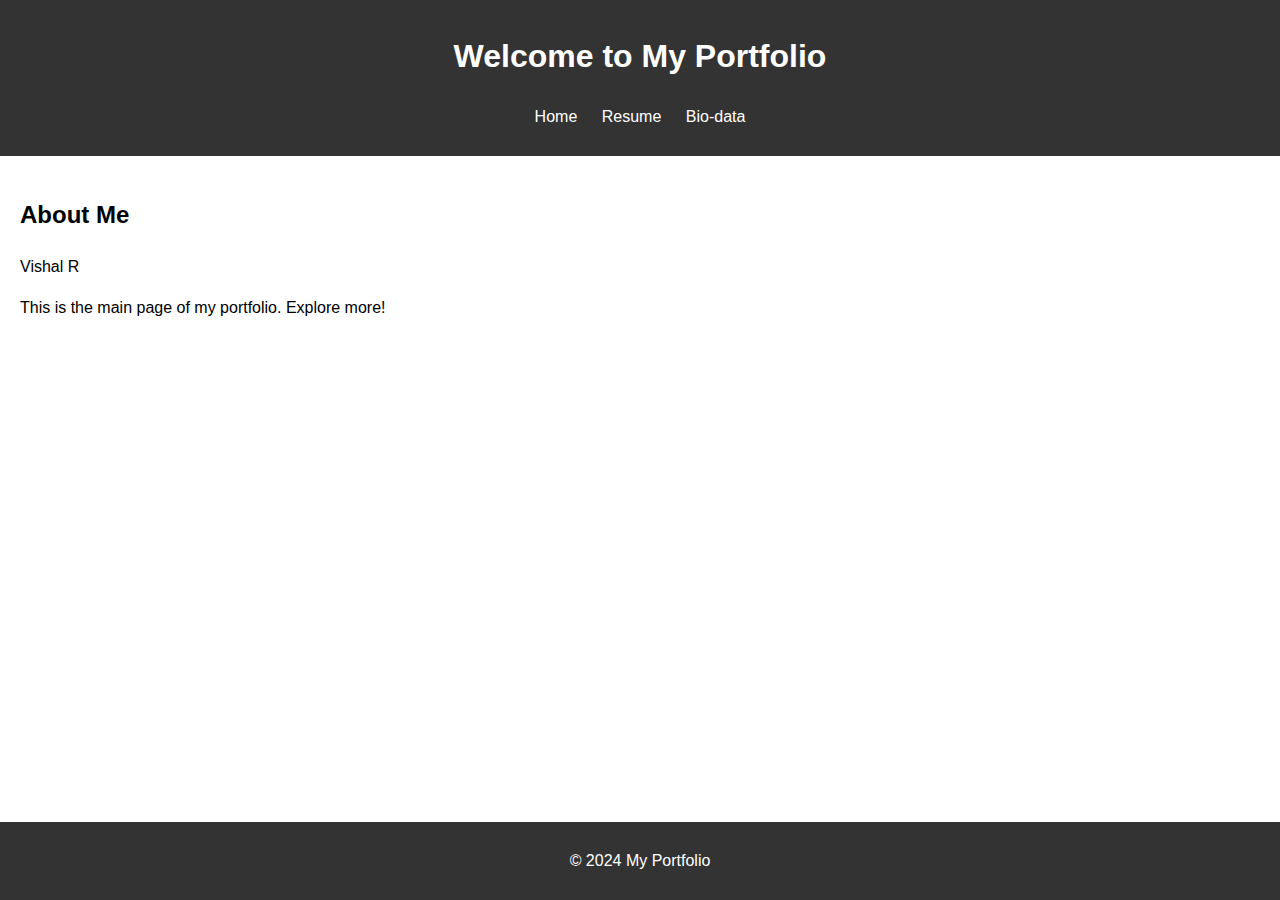
<file: index.html>
<!DOCTYPE html>
<html lang="en">
<head>
  <meta charset="UTF-8">
  <meta name="viewport" content="width=device-width, initial-scale=1.0">
  <title>Portfolio</title>
  <link rel="stylesheet" href="styles.css">
</head>
<body>
  <header>
    <h1>Welcome to My Portfolio</h1>
    <nav>
      <ul>
        <li><a href="index.html">Home</a></li>
        <li><a href="resume.html">Resume</a></li>
        <li><a href="biodata.html">Bio-data</a></li>
      </ul>
    </nav>
  </header>
  <section>
    <h2>About Me</h2>Vishal R
    <p>This is the main page of my portfolio. Explore more!</p>
  </section>
  <footer>
    <p>&copy; 2024 My Portfolio</p>
  </footer>
</body>
</html>
</file>
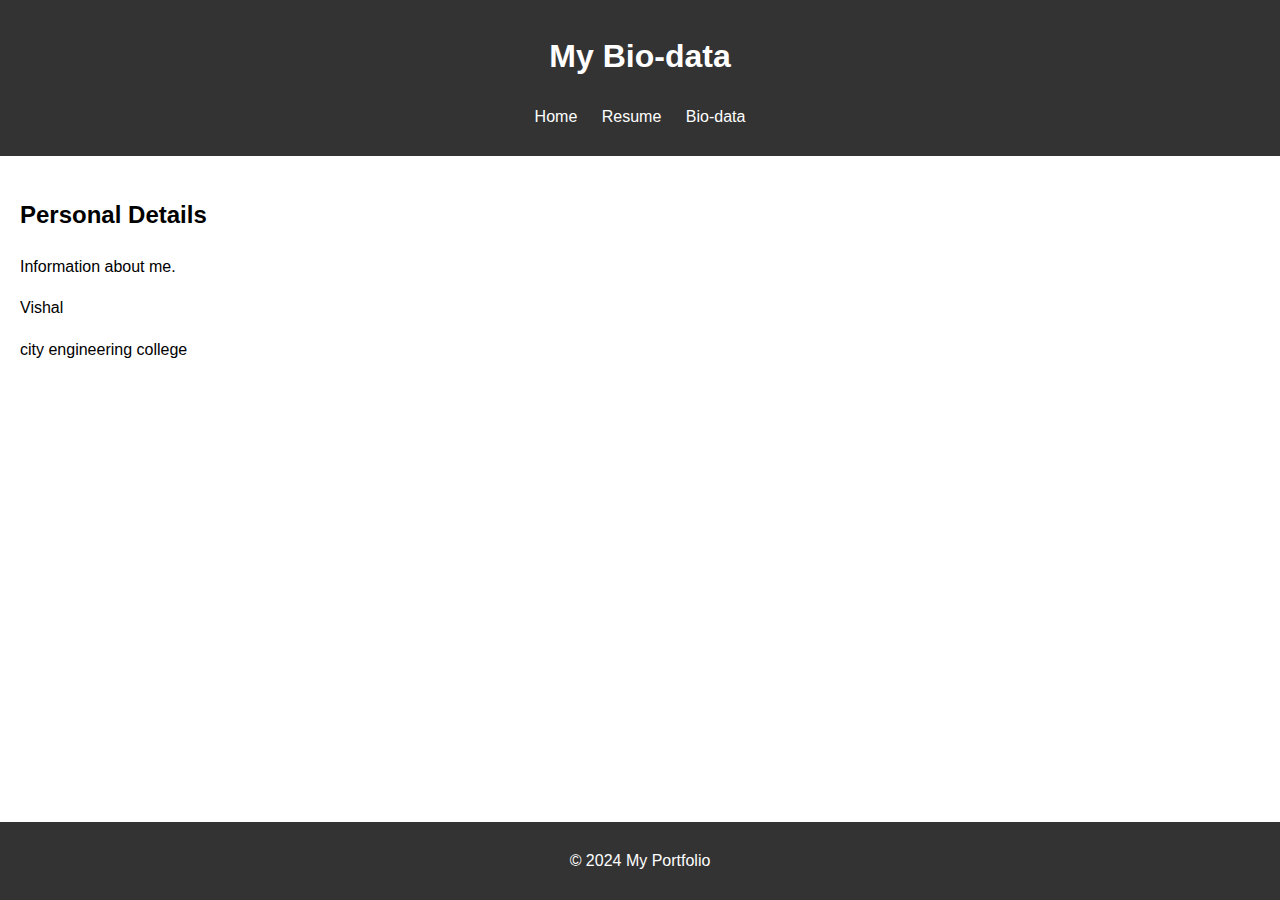
<file: biodata.html>
<!DOCTYPE html>
<html lang="en">
<head>
  <meta charset="UTF-8">
  <meta name="viewport" content="width=device-width, initial-scale=1.0">
  <title>Bio-data</title>
  <link rel="stylesheet" href="styles.css">
</head>
<body>
  <header>
    <h1>My Bio-data</h1>
    <nav>
      <ul>
        <li><a href="index.html">Home</a></li>
        <li><a href="resume.html">Resume</a></li>
        <li><a href="biodata.html">Bio-data</a></li>
      </ul>
    </nav>
  </header>
  <section>
    <h2>Personal Details</h2>
    <p>Information about me.</p>
    <p>Vishal</p>
    <p>city engineering college</p>
  </section>
  <footer>
    <p>&copy; 2024 My Portfolio</p>
  </footer>
</body>
</html>
</file>
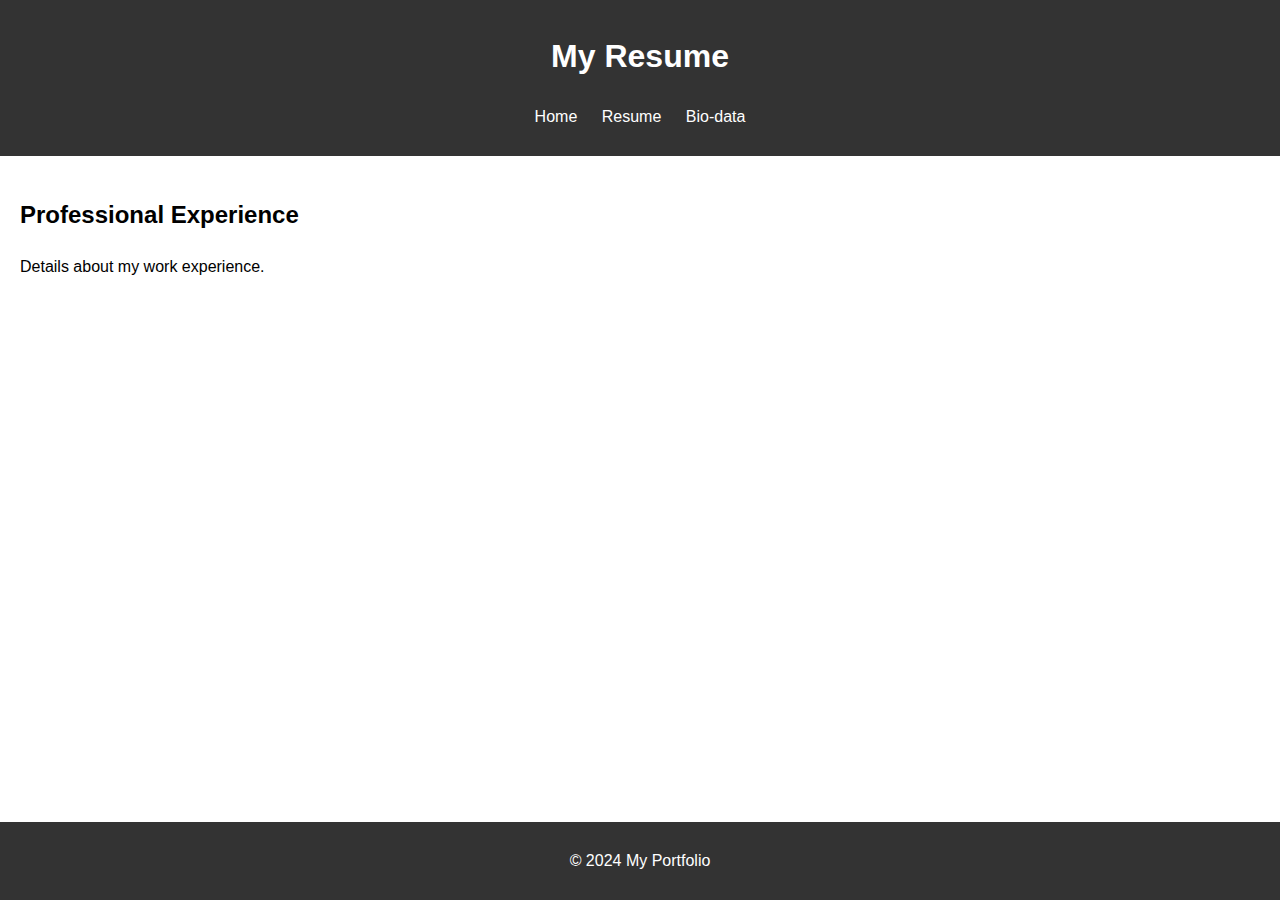
<file: resume.html>
<!DOCTYPE html>
<html lang="en">
<head>
  <meta charset="UTF-8">
  <meta name="viewport" content="width=device-width, initial-scale=1.0">
  <title>Resume</title>
  <link rel="stylesheet" href="styles.css">
</head>
<body>
  <header>
    <h1>My Resume</h1>
    <nav>
      <ul>
        <li><a href="index.html">Home</a></li>
        <li><a href="resume.html">Resume</a></li>
        <li><a href="biodata.html">Bio-data</a></li>
      </ul>
    </nav>
  </header>
  <section>
    <h2>Professional Experience</h2>
    <p>Details about my work experience.</p>
  </section>
  <footer>
    <p>&copy; 2024 My Portfolio</p>
  </footer>
</body>
</html>
</file>
<file: styles.css>
body {
    font-family: Arial, sans-serif;
    line-height: 1.6;
    margin: 0;
    padding: 0;
  }
  
  header {
    background: #333;
    color: #fff;
    padding: 10px 0;
    text-align: center;
  }
  
  nav ul {
    list-style: none;
    padding: 0;
  }
  
  nav ul li {
    display: inline;
    margin: 0 10px;
  }
  
  nav ul li a {
    color: #fff;
    text-decoration: none;
  }
  
  section {
    padding: 20px;
  }
  
  footer {
    background: #333;
    color: #fff;
    text-align: center;
    padding: 10px 0;
    position: fixed;
    bottom: 0;
    width: 100%;
  }
</file>
